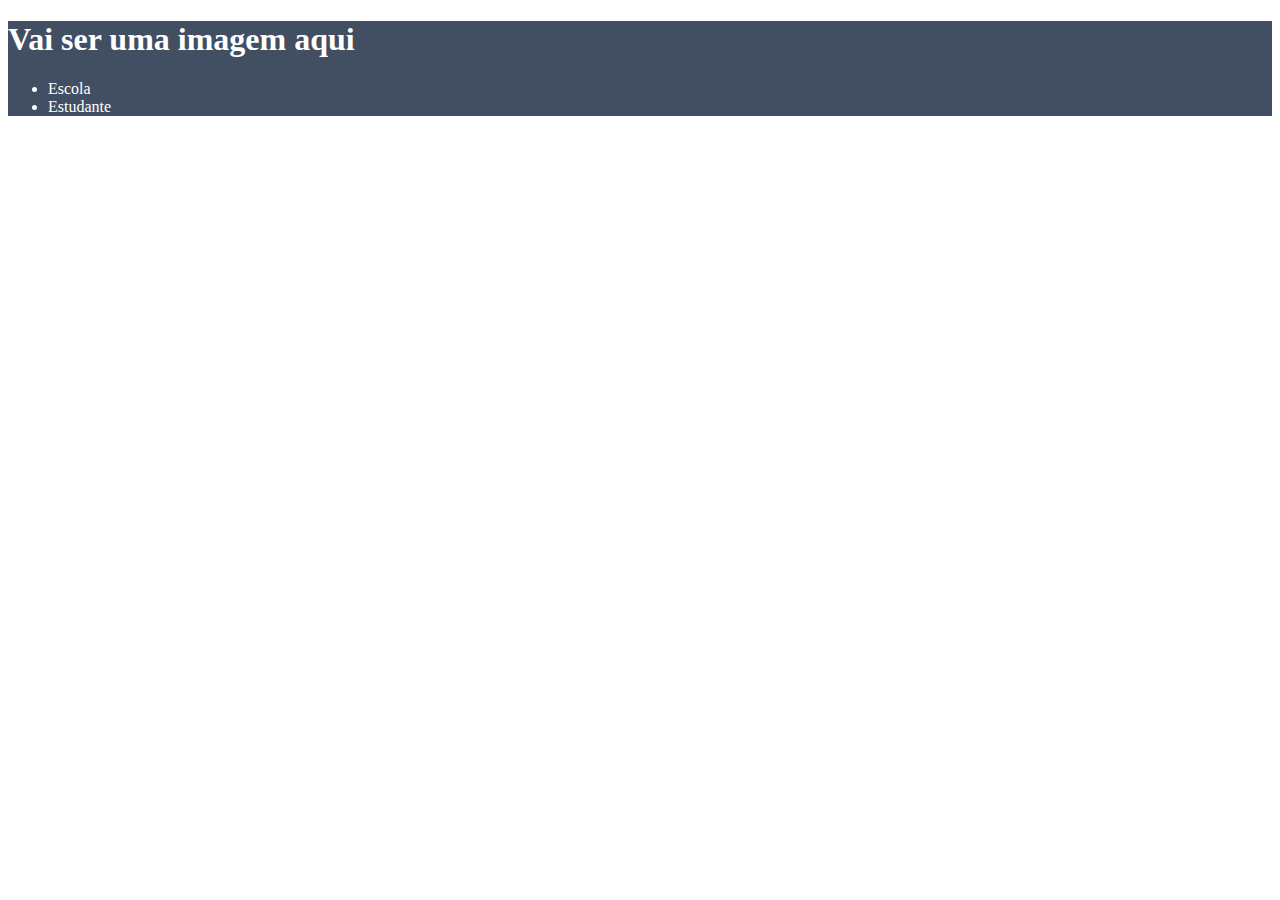
<file: index.html>
<!DOCTYPE html>
<html lang="en">
<head>
    <meta charset="UTF-8">
    <meta http-equiv="X-UA-Compatible" content="IE=edge">
    <meta name="viewport" content="width=device-width, initial-scale=1.0">
    <title>Document</title>
    <link rel="stylesheet" href="style.css">
</head>
<body>

        <header>
            <h1>Vai ser uma imagem aqui</h1>
            <ul>
                <li>Escola</li>
                <li>Estudante</li>
            </ul>
        </header>
    
    </body>
    </html>
</file>
<file: style.css>
header{
    background-color: #424E61;
    color: white;
}
</file>
